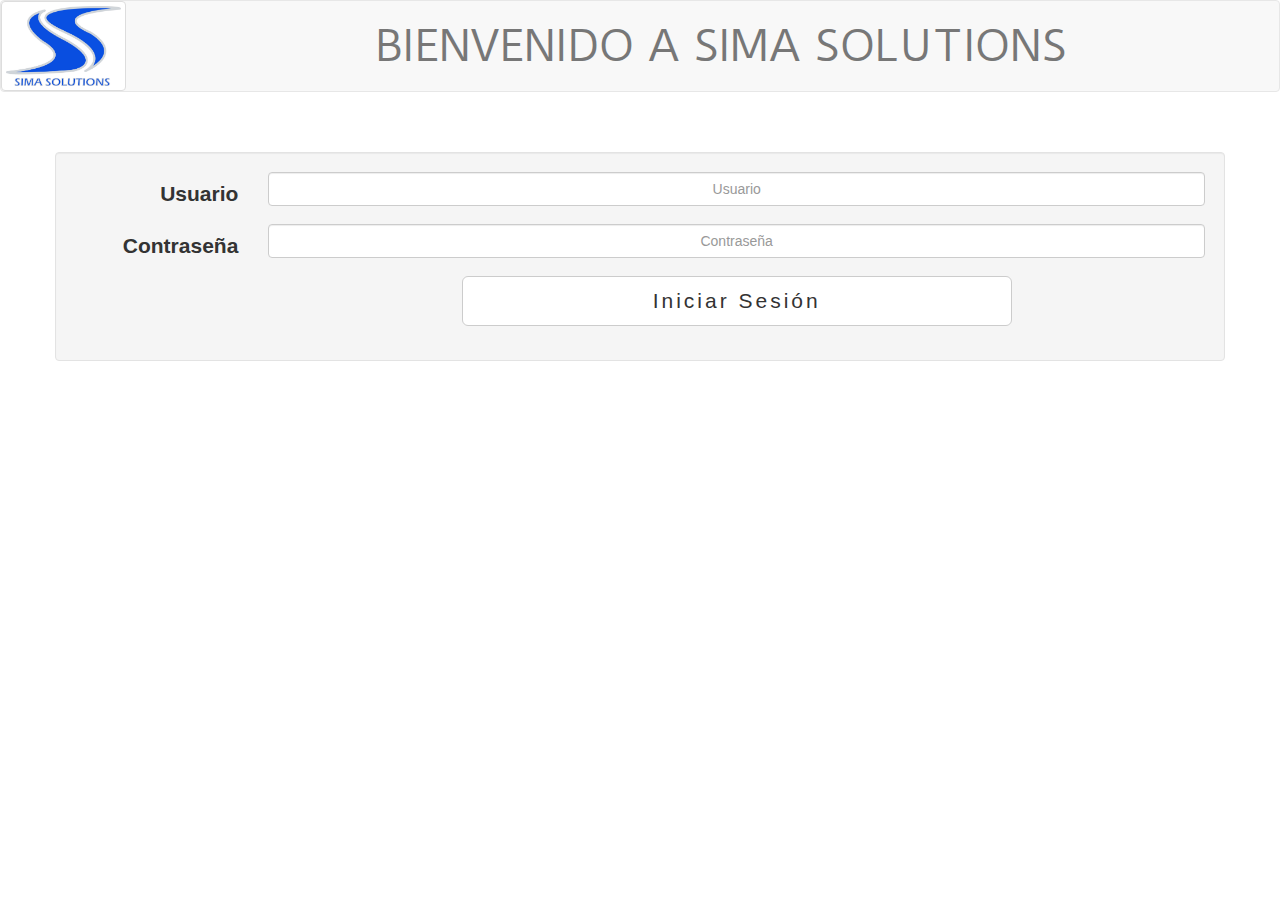
<file: Maquetacion/www/index1.html>
<!DOCTYPE html>
<html lang="es">
<head>
  <meta charset="UTF-8">
  <meta name="viewport" content="width=device-width, initial-scale=1">
  <title>SIMA</title>
  <link rel="stylesheet" href="css/index.css">
  <!-- Latest compiled and minified CSS -->
  <link rel="stylesheet" href="http://maxcdn.bootstrapcdn.com/bootstrap/3.3.6/css/bootstrap.min.css">
  <!--Fuente de Duru Sans -->
  <link href='https://fonts.googleapis.com/css?family=Duru+Sans' rel='stylesheet' type='text/css'>
</head>
<body>
  <nav class="navbar navbar-default" role="navigation">
    <div class="navbar-header">
      <button class="navbar-toggle" type="button" data-toggle="collapse" data-target=".navbar-ex4-collapse">
        <span class="sr-only">Desplegar navegación</span>
        <span class="icon-bar"></span>
        <span class="icon-bar"></span>
        <span class="icon-bar"></span>
      </button>
      <a href="index.html" class="navbar-brand" id="aLogo"><img src="public/img/sima.jpg" alt="" id="imgLogo" class="img-thumbnail"/></a>
    </div>
    <div class="collapse navbar-collapse navbar-ex4-collapse text-center">
      <p class="navbar-text text-uppercase" id="pBV">Bienvenido a SIMA Solutions</p>
    </div>
  </nav>
  <br>
  <br>
  <div class="container well">
    <form class="form-horizontal" method="get">
      <div class="form-group">
        <label for="inputEmail3" class="col-sm-2 control-label">Usuario</label>
        <div class="col-sm-10">
          <input type="text" class="form-control" id="inputEmail3" placeholder="Usuario" required name="inUsuario">
        </div>
      </div>
      <div class="form-group">
        <label for="inputPassword3" class="col-sm-2 control-label">Contraseña</label>
        <div class="col-sm-10">
          <input type="password" class="form-control" id="inputPassword3" placeholder="Contraseña" required name="inContra" id="inContra">
        </div>
      </div>
      <!--
      <div class="form-group">
        <div class="col-sm-offset-2 col-sm-10">
          <div class="checkbox">
            <label>
              <input type="checkbox">Recuerdame
            </label>
          </div>
        </div>
      </div>
      -->
      <div class="form-group">
        <div class="col-sm-offset-4 col-sm-6">
          <button type="submit" id="btnIniciarSesion"class="btn btn-default btn-lg btn-block">Iniciar Sesión</button>
        </div>
      </div>
    </form>
  </div>
  <!-- Aquí Inicia los Scripts de la página web-->
  <!-- jQuery library -->
  <script src="http://code.jquery.com/jquery-2.2.4.js" integrity="sha256-iT6Q9iMJYuQiMWNd9lDyBUStIq/8PuOW33aOqmvFpqI=" crossorigin="anonymous"></script>
  <!-- Latest compiled JavaScript -->
  <script src="http://maxcdn.bootstrapcdn.com/bootstrap/3.3.6/js/bootstrap.min.js"></script>
  <script type="text/javascript" src="js/index.js"></script>
</body>
</html>
</file>
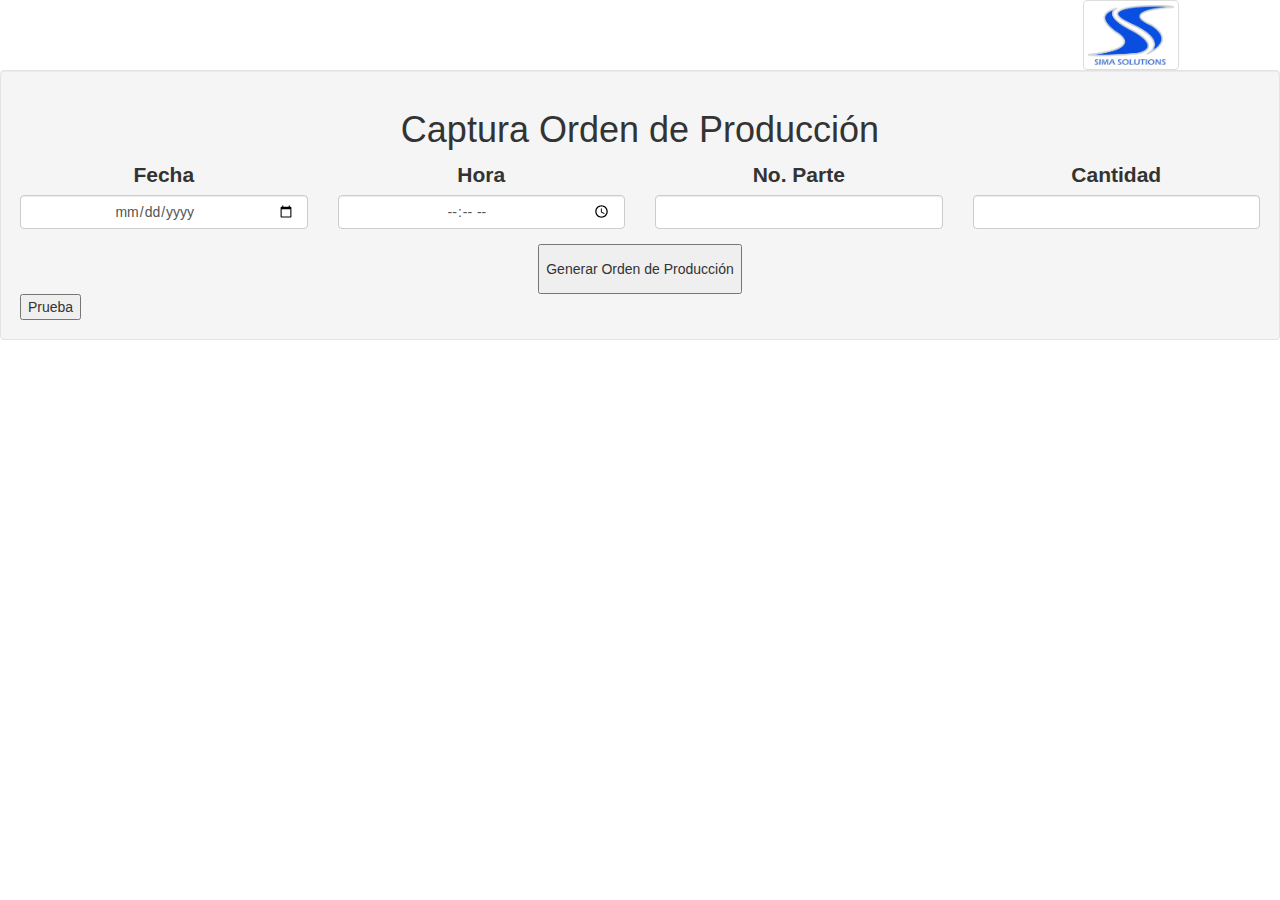
<file: Maquetacion/www/ordenproduccion.html>
<!DOCTYPE html>
<html lang="es">
<head>
  <meta charset="UTF-8">
  <meta name="viewport" content="width=device-width, initial-scale=1">
  <link rel="stylesheet" href="http://maxcdn.bootstrapcdn.com/bootstrap/3.3.6/css/bootstrap.min.css">
  <link rel="stylesheet" href="css/index.css" media="screen" title="no title" charset="utf-8">
  <title>Captura Orden de Producción</title>
</head>
  <body>
    <div class="row">
      <div class="col-xs-3 text-center col-xs-offset-9">
        <img src="public/img/sima.jpg" alt="SIMA LOGO" id="logoSIMAORDPRO"class="img-thumbnail img-thumbnail">
      </div>
    </div>
    <div class="container-fluid well">
      <form class="" action="#" method="post">
        <div class="row">
          <div class="col-xs-12 text-center"><h1>Captura Orden de Producción</h1></div>
        </div>
        <div class="row">
          <div class="col-xs-3 text-center"><label>Fecha</label></div>
          <div class="col-xs-3 text-center"><label>Hora</label></div>
          <div class="col-xs-3 text-center"><label>No. Parte</label></div>
          <div class="col-xs-3 text-center"><label>Cantidad</label></div>
        </div>
        <div class="row">
          <div class="col-xs-3">
            <input class="form-control text-center" name="fecha" placeholder="Fecha" type="date" required/>
          </div>
          <div class="col-xs-3">
            <input class="form-control text-center" id="inpHoraOrden"type="time" name="hora" placeholder="hora" required/>
          </div>
          <div class="col-xs-3">
            <input type="text" name="numeroParte" class="form-control text-center" required/>
          </div>
          <div class="col-xs-3">
            <input type="number" id="cantidadPartes" step="500,1" min="0" max="100000"name="cantidadPartes" class="form-control text-center" required/>
          </div>
        </div>
        <div class="row">
          <div class="col-xs-6 col-xs-offset-3 text-center"><input type="submit" value="Generar Orden de Producción"></div>
        </div>
      </form>
      <div class="row">
        <div class="col-xs-12"><button id="prueba">Prueba</button></div>
      </div>
    </div>


    <!-- Aquí Inicia los Scripts de la página web-->
    <!-- jQuery library -->
    <script src="http://code.jquery.com/jquery-2.2.4.js" integrity="sha256-iT6Q9iMJYuQiMWNd9lDyBUStIq/8PuOW33aOqmvFpqI=" crossorigin="anonymous"></script>
    <!-- Latest compiled JavaScript -->
    <script src="http://maxcdn.bootstrapcdn.com/bootstrap/3.3.6/js/bootstrap.min.js"></script>
    <script type="text/javascript" src="js/index.js"></script>
</body>
</html>
</file>
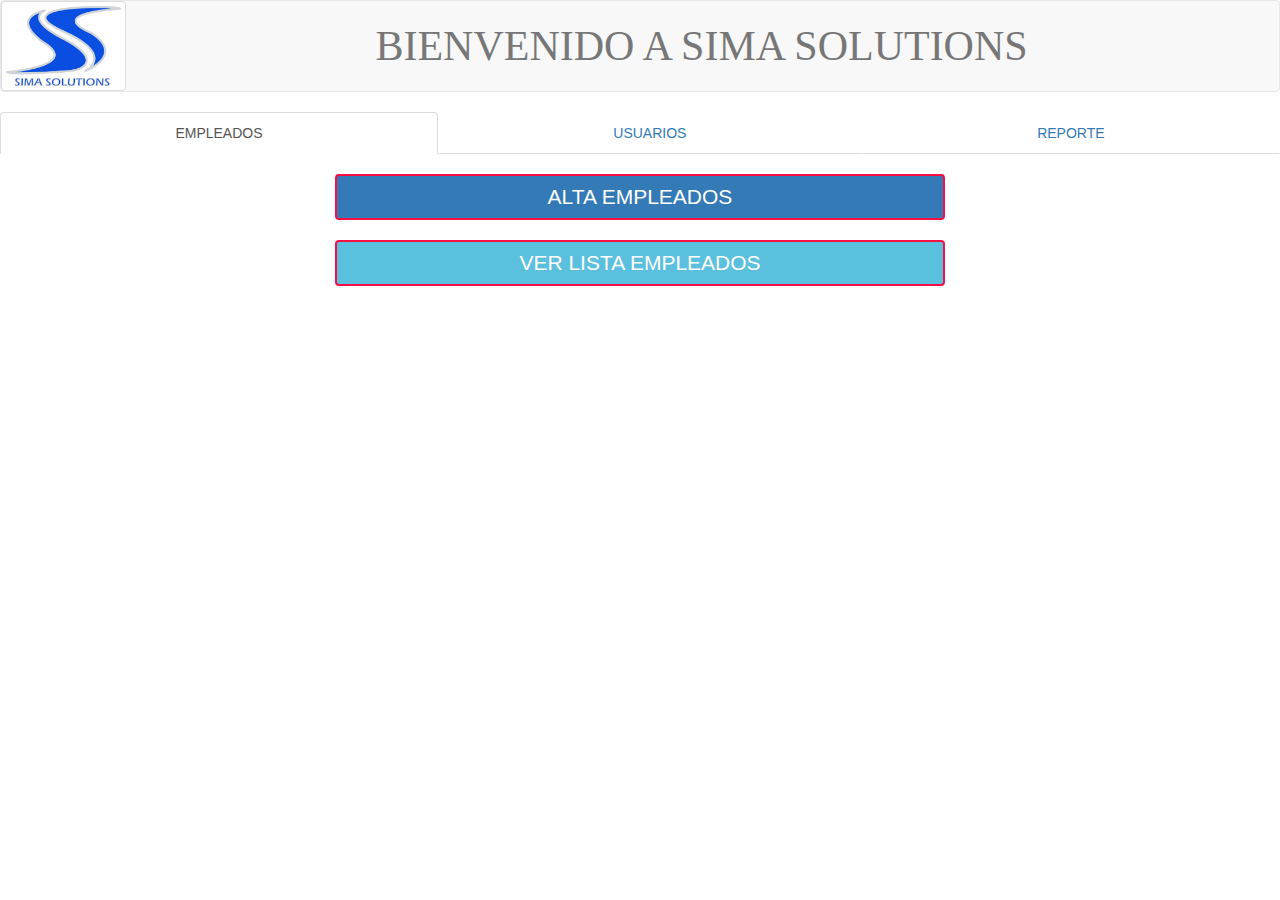
<file: Maquetacion/www/rh.html>
<!DOCTYPE html>
<html lang="es">
<head>
  <meta charset="UTF-8">
  <meta name="viewport" content="width=device-width, initial-scale=1">
  <link rel="stylesheet" href="http://maxcdn.bootstrapcdn.com/bootstrap/3.3.6/css/bootstrap.min.css">
  <link rel="stylesheet" href="css/index.css" media="screen" title="no title" charset="utf-8">
  <link rel="stylesheet" href="css/rh.css" media="screen" title="no title" charset="utf-8">
  <title>Captura</title>
</head>
<body>
  <!-- barra de navegacion-->
  <nav class="navbar navbar-default" role="navigation">
    <div class="navbar-header">
      <button class="navbar-toggle" type="button" data-toggle="collapse" data-target=".navbar-ex4-collapse">
        <span class="sr-only">Desplegar navegación</span>
        <span class="icon-bar"></span>
        <span class="icon-bar"></span>
        <span class="icon-bar"></span>
      </button>
      <a href="rh.html" class="navbar-brand" id="aLogo"><img src="public/img/sima.jpg" alt="" id="imgLogo" class="img-thumbnail"/></a>
    </div>
    <div class="collapse navbar-collapse navbar-ex4-collapse text-center">
      <p class="navbar-text text-uppercase" id="pBV">Bienvenido a SIMA Solutions</p>
    </div>
  </nav><!--Aquí termina mi barra de navegación-->

  <!--Aquí esta mi menú en el área de RH  -->
  <div class="container-fluid">
    <div class="row">
      <ul class="nav nav-tabs nav-justified">
        <li class="active"><a href="#empleados">EMPLEADOS</a></li>
        <li><a href="#usuarios">USUARIOS</a></li>
        <li><a href="#reporte">REPORTE</a></li>
      </ul>
    </div>
  </div>  <!--Aquí termina el menú del área de RH  -->

    <!--Aquí empieza el contenido de las pestañas de empleados, usuarios y reporte -->
  <div class="tab-content">
    <br>
    <!--Aquí empieza el contenido de la pestaña empleados-->
    <div class="tab-pane fade in active" id="empleados">
      <div class="row">
        <div class="container-fluid">
          <div class="col-md-offset-3 col-md-6 text-center">
            <a class="btn btn-primary btn-block" href="#altaEmpleados" data-toggle="modal">ALTA EMPLEADOS</a>
            <!--Empieza mi Modal o ventana emergente-->
            <div class="modal fade" id="altaEmpleados">
              <div class="modal-dialog">
                <div class="modal-content">
                <!--encabezado del modal-->
                  <div class="modal-header">
                    <button type="button" class="close" data-dismiss="modal" aria-hidden="true">&times;</button>
                    <h3>Dar de alta a nuevos empleados</h3>
                  </div>
                  <!--cuerpo del modal-->
                  <div class="modal-body">
                    <div class="container-fluid">
                      <form action="" class="">
                        <input type="text" name="numEmpleado" autocomplete class="form-control" placeholder="Número del empleado" required />
                        <input type="text" name="nombreEmpleado" placeholder="Nombre" class="form-control" required>
                        <div class="form-group">
                        <input type="text" name="apellidoEmpleado" placeholder="Apellidos" class="form-control" required>
                        </div>
                        <button type="submit" class="form-class btn btn-primary">
                        Guardar Información
                      </button>
                      </form>
                    </div>
                  </div>
                  <!-- pie de página del modal -->
                  <div class="modal-footer">
                    <div class="form-group">
                      <button class="btn btn-default" data-dismiss="modal" type="button">Cerrar</button>
                    </div>
                  </div>
                </div>
              </div>
            </div><!-- Aquí termina el modal o ventana emergente-->
          </div>
        </div>
      </div>
      <br>
      <!--Botón lista empleados-->
      <div class="row">
       <div class="container-fluid">
         <div class="col-md-offset-3 col-md-6 text-center">
          <button class="btn btn-info btn-block" type="button" data-toggle="collapse" data-target="#listaEmpleados">VER LISTA EMPLEADOS</button>
         </div>
       </div>
      </div>
      <!--tabla empleados-->
      <div class="row">
       <div class="container-fluid">
         <div class="collapse col-md-12 text-center" id="listaEmpleados">
         <table class="table table-bordered table-responsive table-condensed table-reflow" id="tablaEmpleados">
           <caption>Lista Empleados</caption>
           <thead>
             <tr>
               <th>#</th>
               <th>Número Empleado</th>
               <th>Nombre</th>
               <th>Apellido</th>
               <th>Modficar</th>
               <th>Eliminar</th>
             </tr>
           </thead>
           <tbody>
             <tr class="filaSeleccionada" id="fila">
               <td>1</td>
               <td><input type="text" class="form-control empleado" disabled value="d-2222"></td>
               <td><input type="text" class="form-control empleado" disabled value="daniel"></td>
               <td><input type="text" class="form-control empleado" disabled="enabled" value="del rio cruz"></td>
               <td><button class="btn btn-default form-control" id="modEmpleado"><span class="glyphicon glyphicon-pencil"></span> Modificar</button></td>
               <td><button class="btn btn-danger form-control" id="elimEmpleado"><span class="glyphicon glyphicon-trash"></span> Eliminar</button></td>
             </tr>
             <tr class="filaSeleccionada">
               <td>2</td>
               <td><input type="text" class="form-control empleado" disabled value="i-1111"></td>
               <td><input type="text" class="form-control empleado" disabled value="edgar"></td>
               <td><input type="text" class="form-control empleado" disabled="enabled" value="del rio cruz"></td>
               <td><button class="btn btn-default form-control" id="modEmpleado"><span class="glyphicon glyphicon-pencil"></span> Modificar</button></td>
               <td><button class="btn btn-danger form-control danger" id="elimEmpleado"><span class="glyphicon glyphicon-trash"></span> Eliminar</button></td>
             </tr>
           </tbody>
         </table>
         </div>
       </div>
      </div>
    </div><!--Aquí termina el contenido de la pestaña empleados-->

    <!--Aquí empieza el contenido de la pestaña de usuarios -->
    <div class="tab-pane fade" id="usuarios">
      <div>estoy en el contenido de usuarios</div>
    </div><!--Aquí termina el contenido de la pestaña de usuarios -->


    <!--Aquí empieza el contenido de la pestaña de reporte -->
    <div class="tab-pane fade" id="reporte">
      <div>estoy en el contenido de reporte</div>
     </div>
  </div><!--Aquí termina el contenido de las pestañas de empleados, usuarios y reporte -->


  <!-- Aquí Inicia los Scripts de la página web-->
  <!-- jQuery library -->
  <script src="http://code.jquery.com/jquery-2.2.4.js" integrity="sha256-iT6Q9iMJYuQiMWNd9lDyBUStIq/8PuOW33aOqmvFpqI=" crossorigin="anonymous"></script>
  <!-- Latest compiled JavaScript -->
  <script src="http://maxcdn.bootstrapcdn.com/bootstrap/3.3.6/js/bootstrap.min.js"></script>
  <!-- Script Local-->
  <script type="text/javascript" src="js/rh.js"></script>
</body>
</html>
</file>
<file: Maquetacion/www/css/index.css>
body{
  font-family: 'Duru Sans', sans-serif;
}
label{
  font-size: 1.5em;
}
input{
  text-align: center;
  height: 50px;
}
div{
/*border: 1px solid rgb(142, 149, 0);*/
}
.row>.col-sm-4,.col-xs-4,.col-xs-6, .col-sm-3,.col-sm-5,.col-sm-6,.col-md-4,.col-md-3,
.col-md-6,.col-md-9,.col-xs-9,.col-xs-3,.col-xs-2,.col-xs-12{
/*  border: 1px solid #80c847;*/
}
.col-xs-6.col-xs-offset-3.text-center{
  margin-top: 15px;
}
#logoSIMAORDPRO{
height: 70px;
}
#pBV{
  font-size: 3em;
  margin-left: 20%;
  font-family: Duru Sans;
}
.navbar-header{
  width: auto;
  height: 90px;
}
#aLogo{
  margin-left: 15px;
  height: 100%;
  margin: 0px;
  padding: 0px;
}
#imgLogo{
  height:100%;
  margin: 0px;
}

#btnIniciarSesion{
  letter-spacing: 3px;
  font-size: 1.5em;
}
</file>
<file: Maquetacion/www/css/rh.css>
caption{
	text-align: center;
	font-size: 1.5em;
}
.col-md-offset-3.col-md-6.text-center>button{
	border: 2px solid #f90f44;
	font-size: 1.5em;

}
.col-md-offset-3.col-md-6.text-center>a{
	border: 2px solid #f90f44;
	font-size: 1.5em;
}
th{
	text-align: center;
}
tbody tr:first-child{
	/*color: blue;*/

}
button.btn.btn-default.form-control{
	width: 101px;
}
.filaSeleccionada:hover{
	color: red;
	background-color: #c8e6c9;
}
</file>
